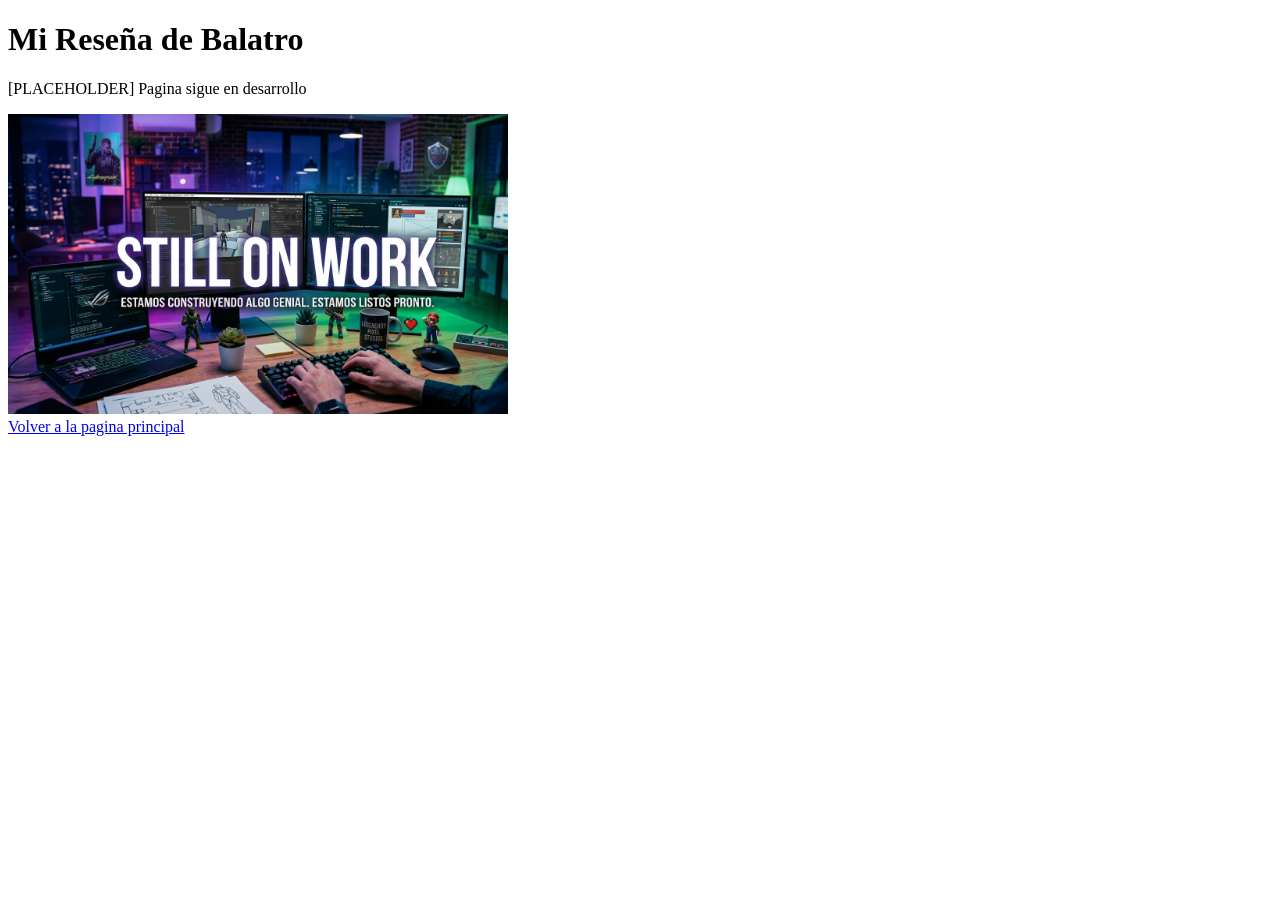
<file: enlaces/Balatro.html>
<!DOCTYPE html>
<html>
<head>
    <title>Balatro</title>
</head>
<body>
    <h1>Mi Reseña de Balatro</h1>
    <p>[PLACEHOLDER] Pagina sigue en desarrollo</p>
    <img src="../imagenes/WIP.png" alt="Imagen de trabajo en progreso" title="Imagen de trabajo en progreso" width="500" height="300"><br>
        <a href="../index.html">Volver a la pagina principal</a>
</body>
</html>
</file>
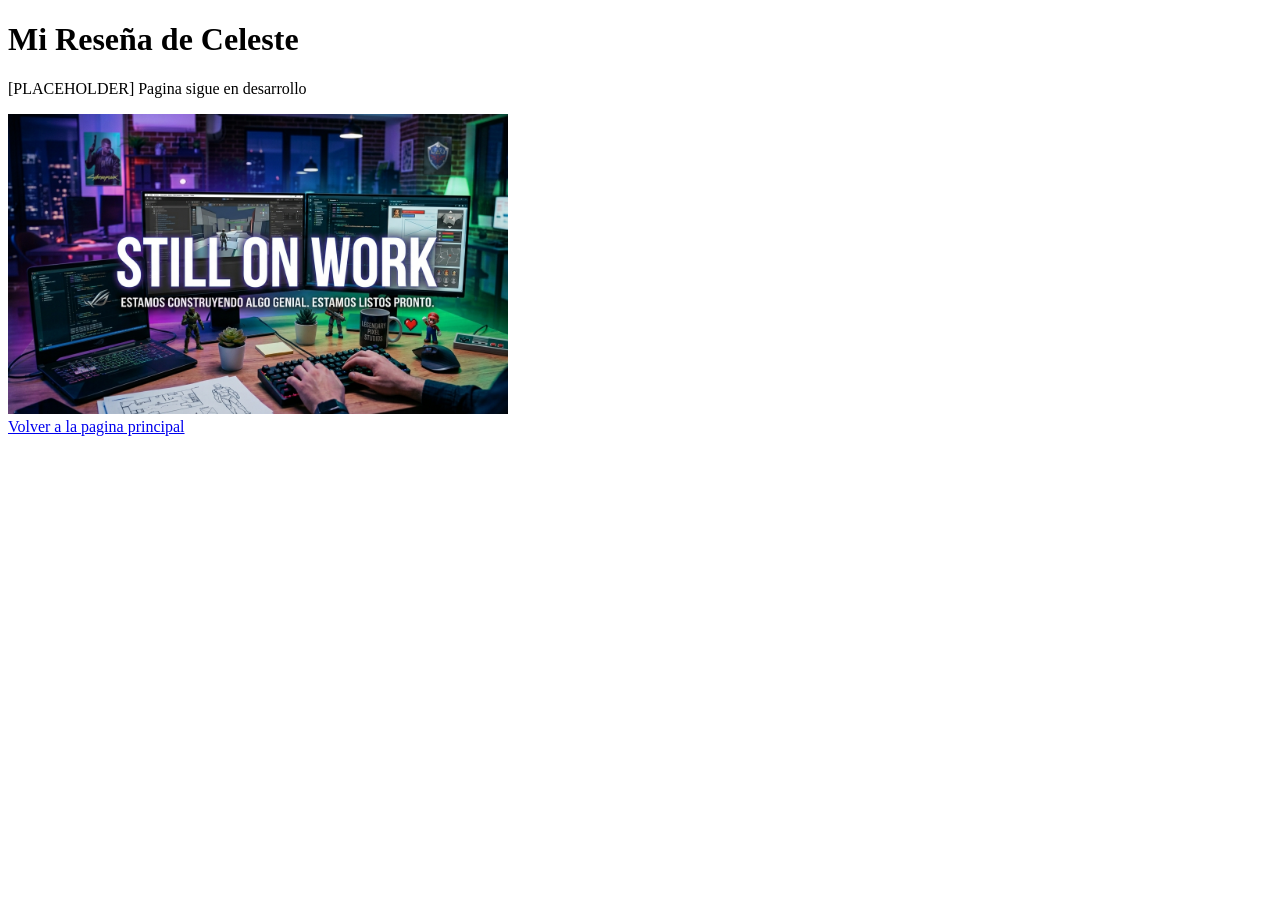
<file: enlaces/Celeste.html>
<!DOCTYPE html>
<html>
<head>
    <title>Celeste</title>
</head>
<body>
    <h1>Mi Reseña de Celeste</h1>
    <p>[PLACEHOLDER] Pagina sigue en desarrollo</p>
    <img src="../imagenes/WIP.png" alt="Imagen de trabajo en progreso" title="Imagen de trabajo en progreso" width="500" height="300"><br>
        <a href="../index.html">Volver a la pagina principal</a>
</body>
</html>
</file>
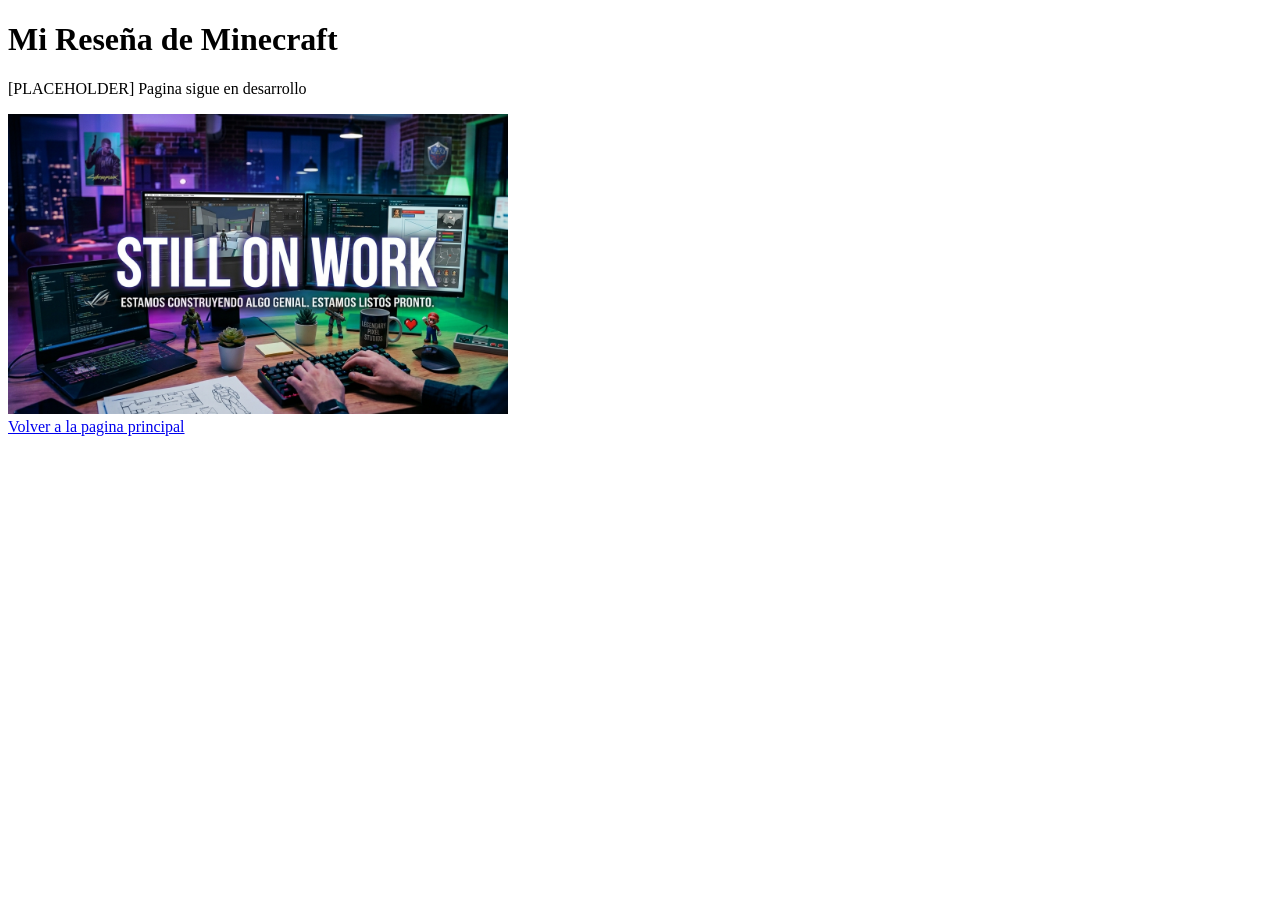
<file: enlaces/Minecraft.html>
<!DOCTYPE html>
<html>
<head>
    <title>Minecraft</title>
</head>
<body>
    <h1>Mi Reseña de Minecraft</h1>
    <p>[PLACEHOLDER] Pagina sigue en desarrollo</p>
    <img src="../imagenes/WIP.png" alt="Imagen de trabajo en progreso" title="Imagen de trabajo en progreso" width="500" height="300"><br>
        <a href="../index.html">Volver a la pagina principal</a>
</body>
</html>
</file>
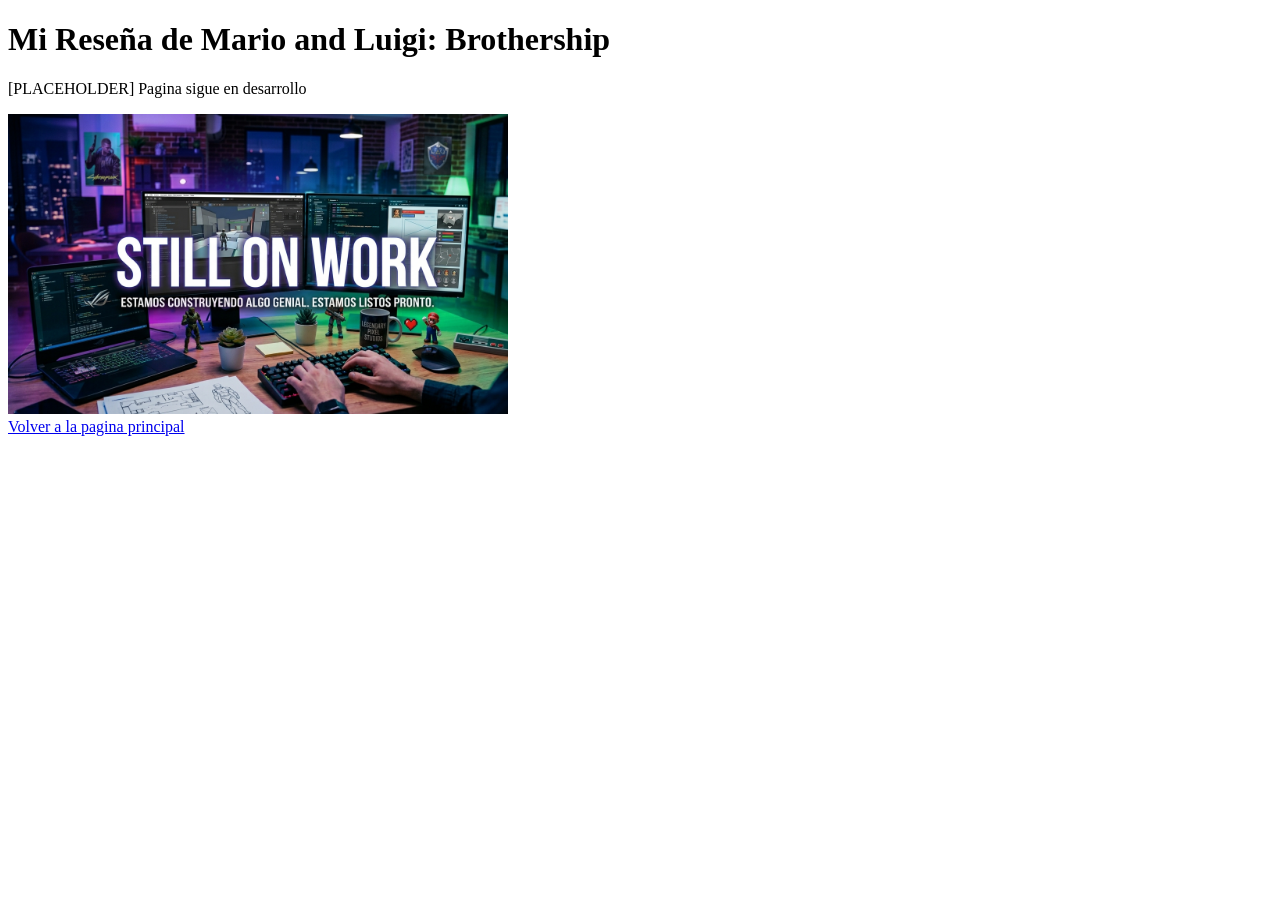
<file: enlaces/MyL.html>
<!DOCTYPE html>
<html>
<head>
    <title>Mario and Luigi: Brothership</title>
</head>
<body>
    <h1>Mi Reseña de Mario and Luigi: Brothership</h1>
    <p>[PLACEHOLDER] Pagina sigue en desarrollo</p>
    <img src="../imagenes/WIP.png" alt="Imagen de trabajo en progreso" title="Imagen de trabajo en progreso" width="500" height="300"><br>
        <a href="../index.html">Volver a la pagina principal</a>
</body>
</html>
</file>
